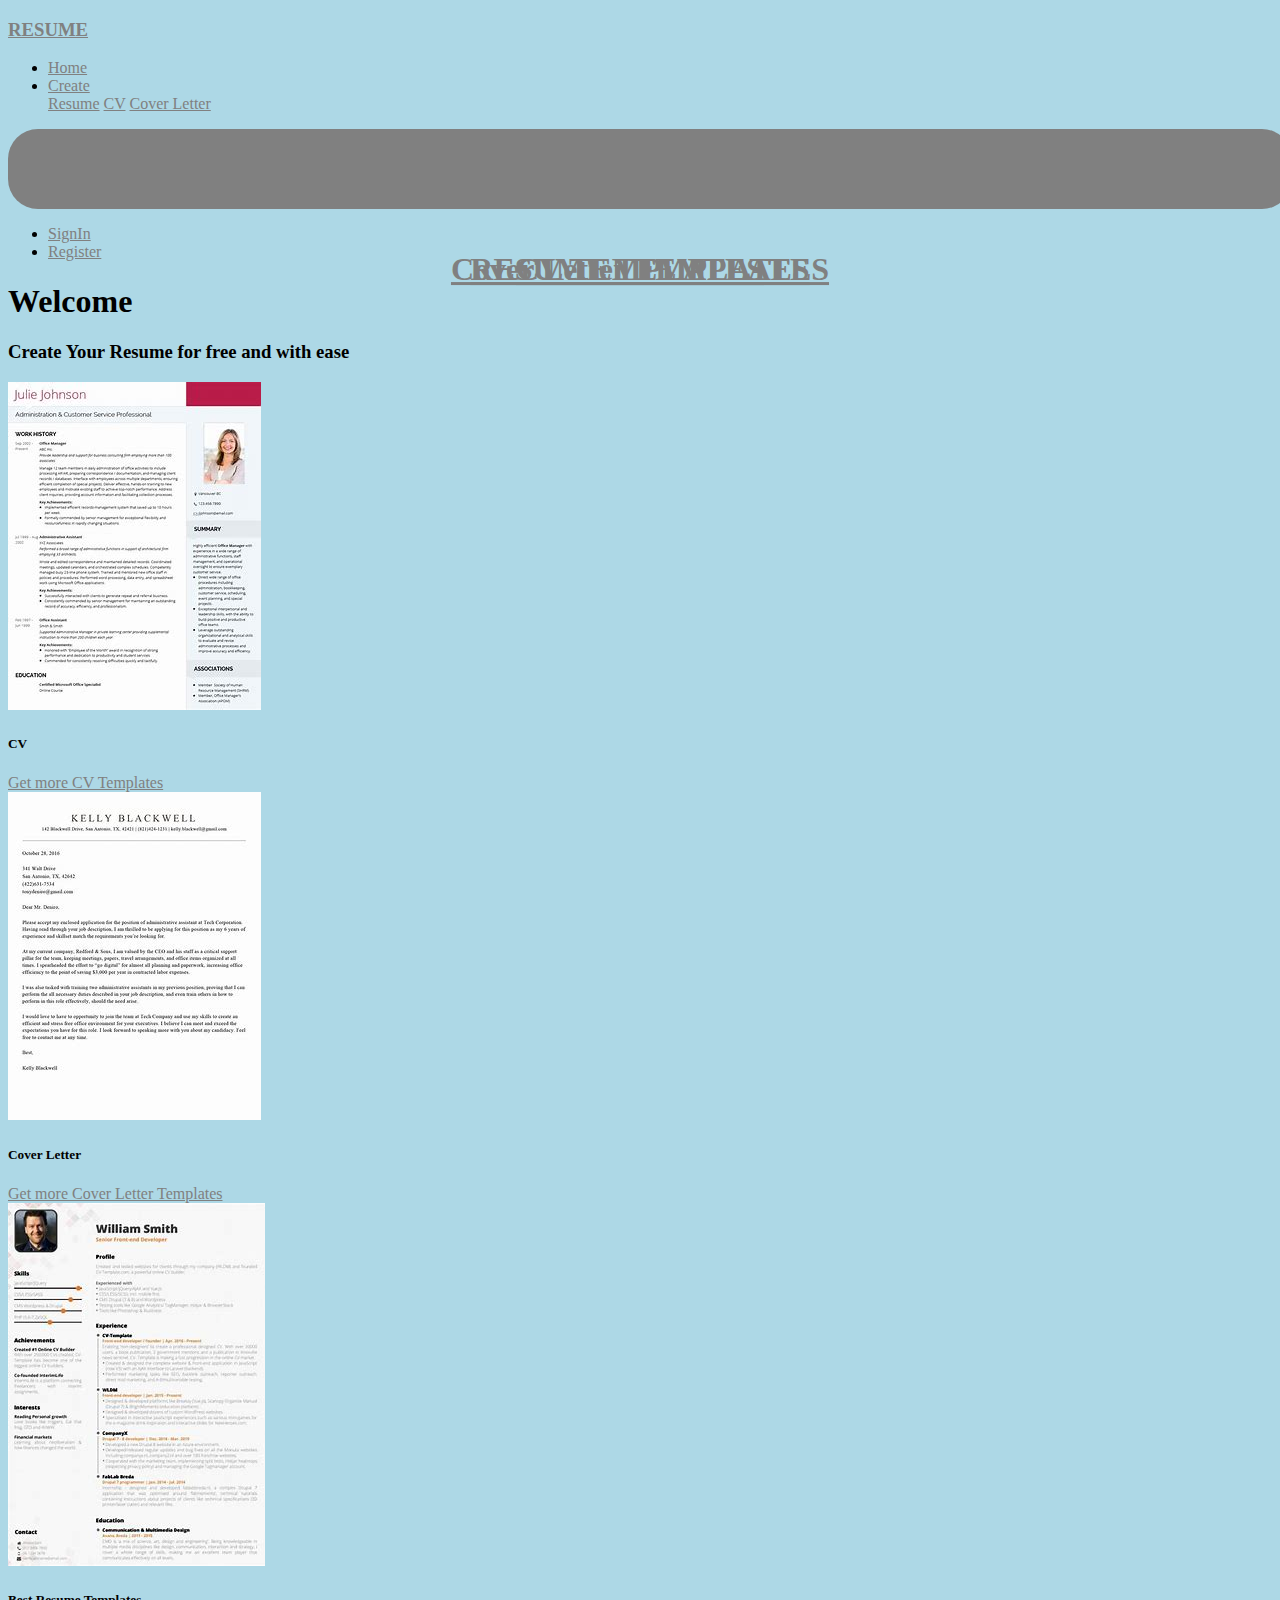
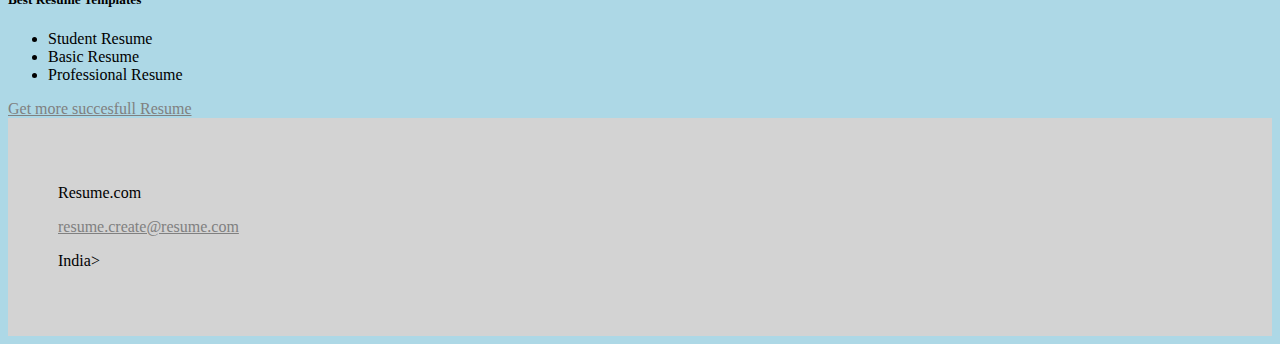
<file: index.html>
<!DOCTYPE html>
<html lang="en" dir="ltr">
  <head>
    <meta charset="utf-8">
    <meta name="viewport" content="width=device-width, initial-scale=1.0">
    <link rel="stylesheet" href="https://stackpath.bootstrapcdn.com/bootstrap/4.5.0/css/bootstrap.min.css" integrity="sha384-9aIt2nRpC12Uk9gS9baDl411NQApFmC26EwAOH8WgZl5MYYxFfc+NcPb1dKGj7Sk" crossorigin="anonymous">
    <script src="https://code.jquery.com/jquery-3.5.1.slim.min.js" integrity="sha384-DfXdz2htPH0lsSSs5nCTpuj/zy4C+OGpamoFVy38MVBnE+IbbVYUew+OrCXaRkfj" crossorigin="anonymous"></script>
    <script src="https://cdn.jsdelivr.net/npm/popper.js@1.16.0/dist/umd/popper.min.js" integrity="sha384-Q6E9RHvbIyZFJoft+2mJbHaEWldlvI9IOYy5n3zV9zzTtmI3UksdQRVvoxMfooAo" crossorigin="anonymous"></script>

    <script src="https://stackpath.bootstrapcdn.com/bootstrap/4.5.0/js/bootstrap.min.js" integrity="sha384-OgVRvuATP1z7JjHLkuOU7Xw704+h835Lr+6QL9UvYjZE3Ipu6Tp75j7Bh/kR0JKI" crossorigin="anonymous"></script>
    <link rel="stylesheet" href="index.css">
    <link rel="stylesheet" href="https://use.fontawesome.com/releases/v5.5.0/css/all.css" integrity="sha384-B4dIYHKNBt8Bc12p+WXckhzcICo0wtJAoU8YZTY5qE0Id1GSseTk6S+L3BlXeVIU" crossorigin="anonymous">
    <link rel="stylesheet" href="https://stackpath.bootstrapcdn.com/bootstrap/4.1.3/css/bootstrap.min.css" integrity="sha384-MCw98/SFnGE8fJT3GXwEOngsV7Zt27NXFoaoApmYm81iuXoPkFOJwJ8ERdknLPMO" crossorigin="anonymous">


    <title>RESUME</title>

  </head>
  <body>
    <nav class = 'navbar fixed-top navbar-expand-lg navbar-dark bg-dark' >
      <a class="navbar-brand" href="#">
      <h3>RESUME</h3>
      </a>
      <div class="collapse navbar-collapse" id="navbar-SupportedContent">
        <ul class = "navbar-nav mr-auto">
          <li class = "nav-item active">
              <a class="nav-link" href="#">Home</a>
          </li>
          <li class="nav-item dropdown">
        <a class="nav-link dropdown-toggle" href="#" id="navbarDropdown" role="button" data-toggle="dropdown" aria-haspopup="true" aria-expanded="false">
          Create
        </a>
        <div class="dropdown-menu" aria-labelledby="navbarDropdown">
          <a class="dropdown-item" href="create.html">Resume</a>
          <a class="dropdown-item" href="create.html">CV</a>

          <a class="dropdown-item" href="create.html">Cover Letter</a>
        </div>
      </li>

        </ul>

        <div class="container h-100" class="searchbar">
      <div class="d-flex justify-content-center h-100">
        <div class="searchbar">
          <input class="search_input" type="text" name="" placeholder="Search...">
          <a href="#" class="search_icon"><i class="fas fa-search"></i></a>
        </div>
      </div>
    </div>
        <ul class="navbar-nav mr-auto">
          <li class="nav-item active">
            <a class = "nav-link" href="forms.html">SignIn</a>
          </li>
          <li>
            <a class = "nav-link" href="register.html">Register</a>



          </li>
        </ul>


      </div>


    </nav>
    <div class="container">
      <div class="jumbotron">
        <div class="container">
          <h1 class="display-2">Welcome</h1>
          <h3>Create Your Resume for free and with ease</h3>


        </div>


      </div>


    </div>

      <div class="container">
      <div class="row">
        <div class="col-sm">
          <div class="card" style="width: 18rem;">
            <div class="container">
              <img src="OIP (1).jfif" class="card-img-top" alt="...">
              <div class="centered">
               <a class="stretched-link" href="#">
<h1>CV TEMPLATES</h1>
               </a>
              </div>
            </div>
      <div class="card-body">
        <h5 class="card-title">CV</h5>
      </div>
      <ul class="list-group list-group-flush">

      </ul>
      <div class="card-body">
        <a href="#" class="card-link">Get more CV Templates</a>

      </div>

        </div>
      </div>
    <div class="col-sm">
      <div class="card" style="width: 18rem;">
        <div class="container">
          <img src="OIP (2).jfif" class="card-img-top" alt="...">
          <div class="centered">
           <a class="stretched-link" href="#">
      <h1>Cover Letter TEMPLATES</h1>
           </a>
          </div>
        </div>
  <div class="card-body">
    <h5 class="card-title">Cover Letter</h5>

  </div>
  <ul class="list-group list-group-flush">

  </ul>
  <div class="card-body">
    <a href="#" class="card-link">Get more Cover Letter Templates</a>

  </div>
    </div>
  </div>
    <div class="col-sm">
      <div class="card" style="width: 18rem;">
  <div class="container">
    <img src="download.jfif" class="card-img-top" alt="...">
    <div class="centered">
    <a href="#">
 <h1>RESUME TEMPLATES</h1>
    </a>
    </div>
  </div>
  <div class="card-body">
    <h5 class="card-title"> Best Resume Templates </h5>
    <p class="card-text"></p>
  </div>
  <ul class="list-group list-group-flush">
    <li class="list-group-item">Student Resume</li>
    <li class="list-group-item">Basic Resume</li>
    <li class="list-group-item">Professional Resume</li>
  </ul>
  <div class="card-body">
    <a href="#" class="card-link">Get more succesfull Resume</a>

  </div>
    </div>
  </div>
</div>

    </div>
  </div>
    <div class="background">
      <footer id='footer'>
         <p>Resume.com</p>
         <p><a href="mailto:hege@example.com">resume.create@resume.com</a></p>
         <p>India>
     </footer>
    </body>

    </div>
</html>
</file>
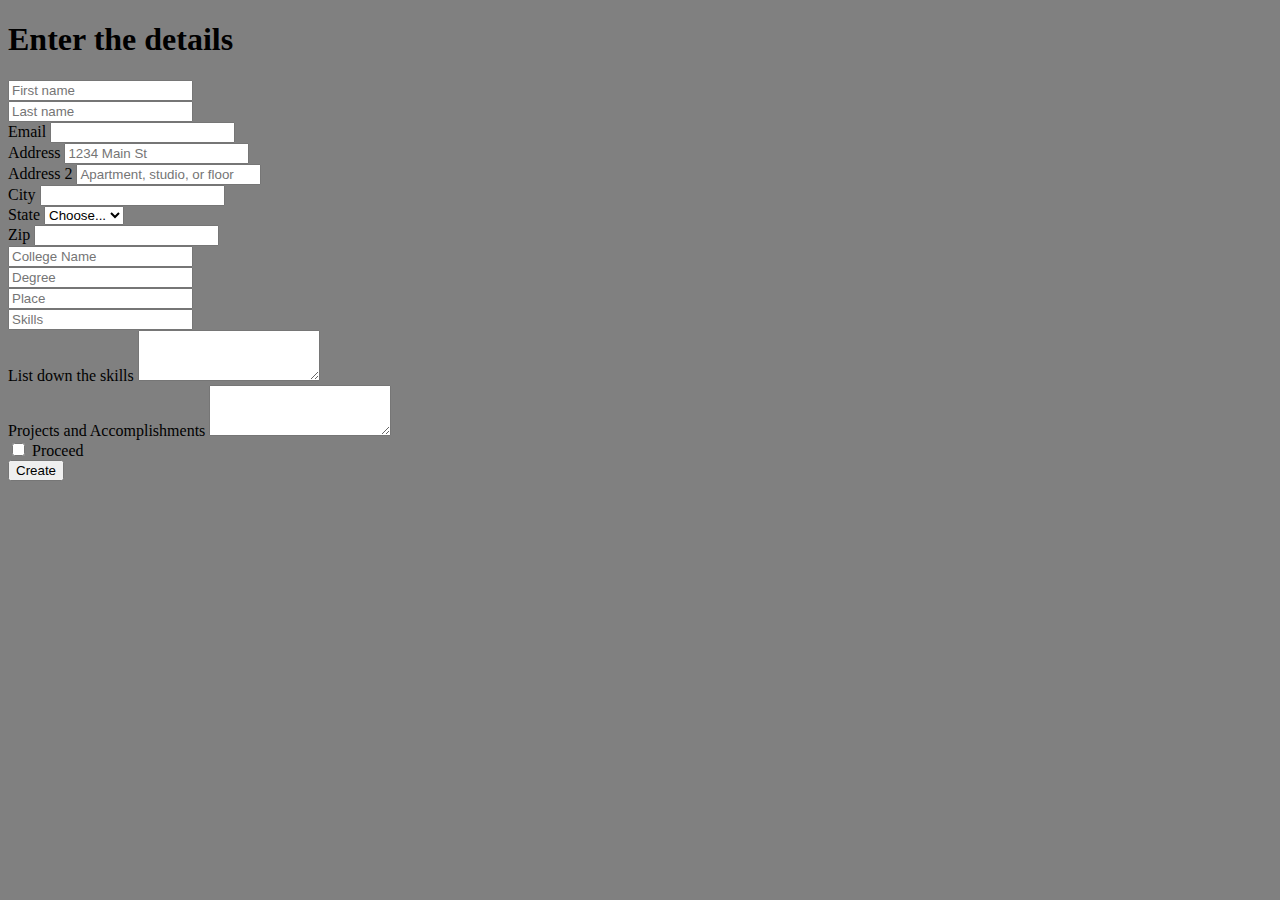
<file: create.html>
<!DOCTYPE html>
<html lang="en" dir="ltr">
  <head>
    <meta charset="utf-8">
    <link rel="stylesheet" href="https://stackpath.bootstrapcdn.com/bootstrap/4.5.0/css/bootstrap.min.css" integrity="sha384-9aIt2nRpC12Uk9gS9baDl411NQApFmC26EwAOH8WgZl5MYYxFfc+NcPb1dKGj7Sk" crossorigin="anonymous">

    <title>CREATE</title>
    <style media="screen">
      body{
        background-color: grey;      }
    </style>
  </head>
  <body>
    <div class="container">
      <h1>Enter the details </h1>
      <form>
    <div class="form-col">
      <div class="form-group col-md-6">
        <div class="row">
          <input type="text" class="form-control" placeholder="First name">
        </div>

      </div>

      <div class="form-group col-md-6">
        <div class="row">
          <input type="text" class="form-control" placeholder="Last name">
        </div>
      </div>


      </div>

    <div class="form-row">
    <div class="form-group col-md-6">
      <label for="inputEmail4">Email</label>
      <input type="email" class="form-control" id="inputEmail4">
    </div>

  </div>
  <div class="form-group">
    <label for="inputAddress">Address</label>
    <input type="text" class="form-control" id="inputAddress" placeholder="1234 Main St">
  </div>
  <div class="form-group">
    <label for="inputAddress2">Address 2</label>
    <input type="text" class="form-control" id="inputAddress2" placeholder="Apartment, studio, or floor">
  </div>
  <div class="form-row">
    <div class="form-group col-md-6">
      <label for="inputCity">City</label>
      <input type="text" class="form-control" id="inputCity">
    </div>
    <div class="form-group col-md-4">
      <label for="inputState">State</label>
      <select id="inputState" class="form-control">
        <option selected>Choose...</option>
        <option>...</option>
      </select>
    </div>
    <div class="form-group col-md-2">
      <label for="inputZip">Zip</label>
      <input type="text" class="form-control" id="inputZip">
    </div>
  </div>

  <div class="form-group col-md-6">
    <div class="row">
      <input type="text" class="form-control" placeholder="College Name">
    </div>
  </div>
  <div class="form-group col-md-6">
    <div class="row">
      <input type="text" class="form-control" placeholder="Degree">
    </div>
  </div>
  <div class="form-group col-md-4">
    <div class="row">
      <input type="text" class="form-control" placeholder="Place">
    </div>
  </div>
  <div class="form-group col-md-4">
    <div class="row">
      <input type="text" class="form-control" placeholder="Skills">
    </div>
  </div>
  <div class="form-group col-md-4">
    <label for="exampleFormControlTextarea1">List down the skills</label>
    <textarea class="form-control" id="exampleFormControlTextarea1" rows="3"></textarea>
  </div>
  <div class="form-group">
    <label for="exampleFormControlTextarea1">Projects and Accomplishments</label>
    <textarea class="form-control" id="exampleFormControlTextarea1" rows="3"></textarea>
  </div>
  <div class="form-group">
    <div class="form-check">
      <input class="form-check-input" type="checkbox" id="gridCheck">
      <label class="form-check-label" for="gridCheck">
        Proceed
      </label>
    </div>
  </div>
  <button type="submit" class="btn btn-primary">Create</button>
  </form>

    </div>

  </body>
</html>
</file>
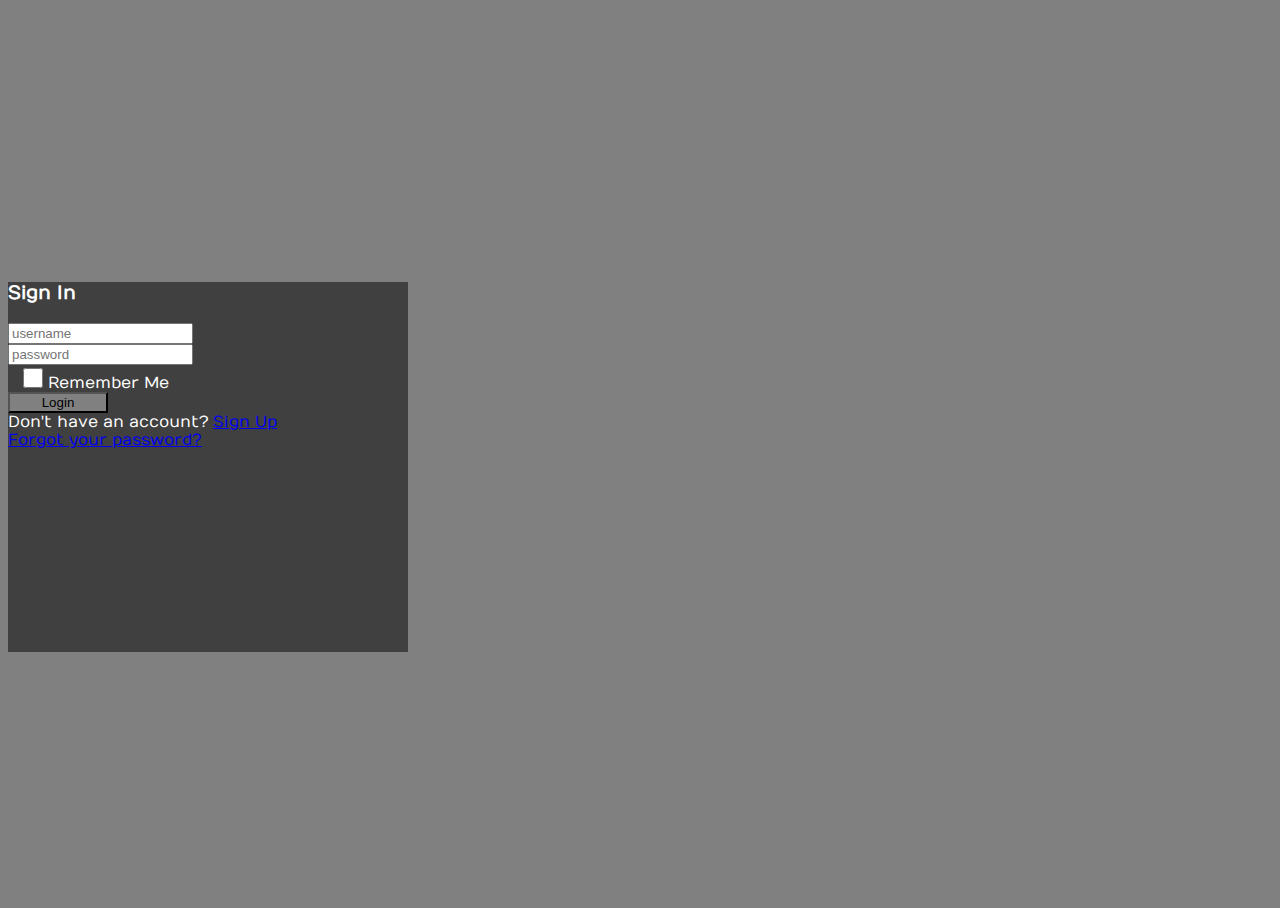
<file: forms.html>
<!DOCTYPE html>
<html lang="en" dir="ltr">
  <head>
    <meta charset="utf-8">
    <link rel="stylesheet" href="https://stackpath.bootstrapcdn.com/bootstrap/4.1.3/css/bootstrap.min.css" integrity="sha384-MCw98/SFnGE8fJT3GXwEOngsV7Zt27NXFoaoApmYm81iuXoPkFOJwJ8ERdknLPMO" crossorigin="anonymous">
    <link rel="stylesheet" href="https://use.fontawesome.com/releases/v5.3.1/css/all.css" integrity="sha384-mzrmE5qonljUremFsqc01SB46JvROS7bZs3IO2EmfFsd15uHvIt+Y8vEf7N7fWAU" crossorigin="anonymous">
    <link rel="stylesheet" type="text/css" href="forms.css">



    <title>SignIn</title>
  </head>
  <body>
    <div class="container">
	<div class="d-flex justify-content-center h-100">
		<div class="card">
			<div class="card-header">
				<h3>Sign In</h3>
				
			</div>
			<div class="card-body">
				<form>
					<div class="input-group form-group">
						<div class="input-group-prepend">
							<span class="input-group-text"><i class="fas fa-user"></i></span>
						</div>
						<input type="text" class="form-control" placeholder="username">

					</div>
					<div class="input-group form-group">
						<div class="input-group-prepend">
							<span class="input-group-text"><i class="fas fa-key"></i></span>
						</div>
						<input type="password" class="form-control" placeholder="password">
					</div>
					<div class="row align-items-center remember">
						<input type="checkbox">Remember Me
					</div>
					<div class="form-group">
						<input type="submit" value="Login" class="btn float-right login_btn">
					</div>
				</form>
			</div>
			<div class="card-footer">
				<div class="d-flex justify-content-center links">
					Don't have an account?<a href="#">Sign Up</a>
				</div>
				<div class="d-flex justify-content-center">
					<a href="#">Forgot your password?</a>
				</div>
			</div>
		</div>
	</div>
</div>
  </body>
</html>
</file>
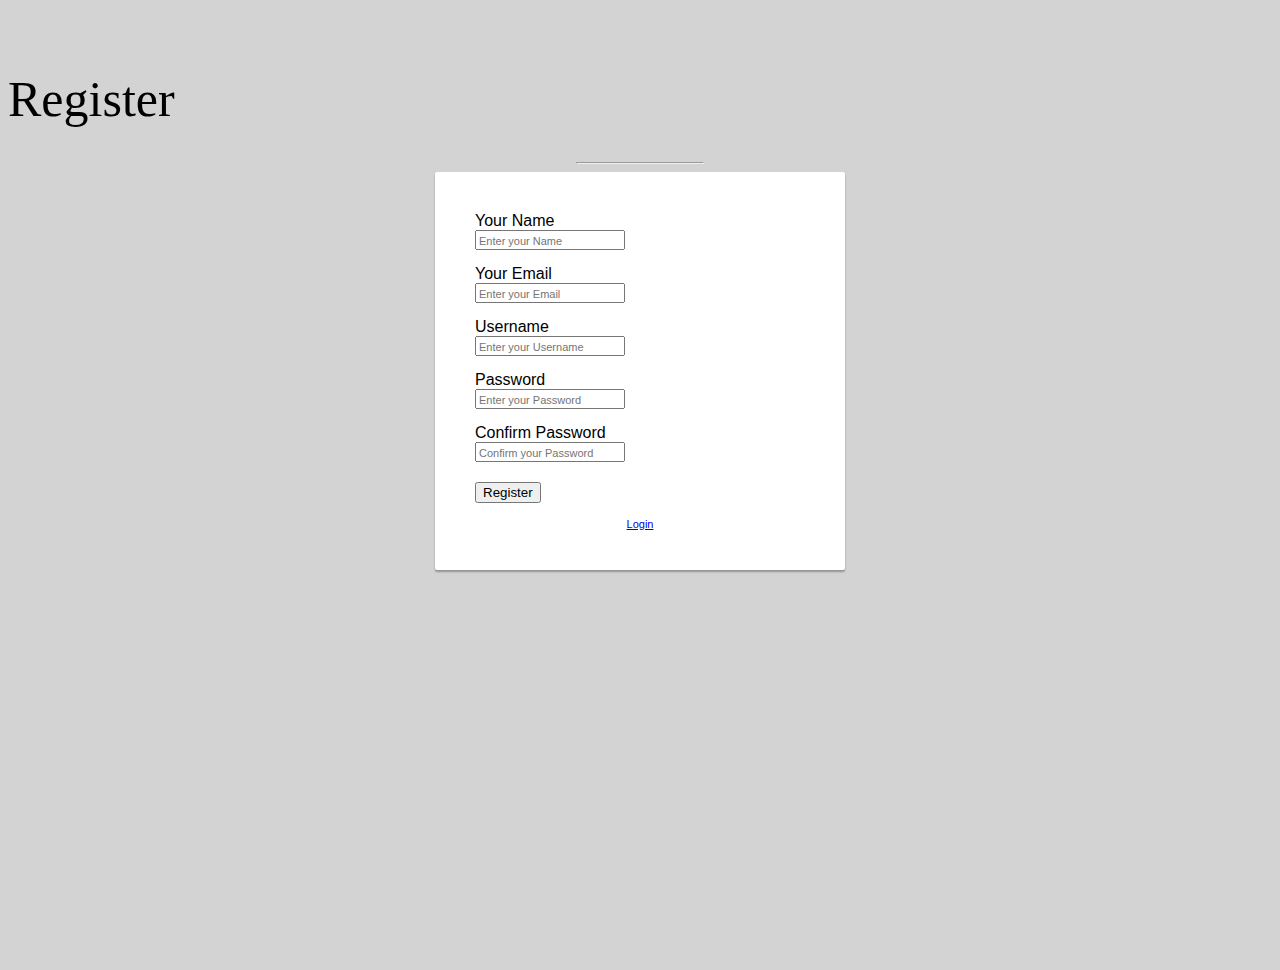
<file: register.html>
<!DOCTYPE html>
<html lang="en" dir="ltr">
  <head>
     <meta charset="utf-8">

    <link rel="stylesheet" href="https://stackpath.bootstrapcdn.com/bootstrap/4.5.0/css/bootstrap.min.css" integrity="sha384-9aIt2nRpC12Uk9gS9baDl411NQApFmC26EwAOH8WgZl5MYYxFfc+NcPb1dKGj7Sk" crossorigin="anonymous">
     <link rel="stylesheet" href="https://use.fontawesome.com/releases/v5.5.0/css/all.css" integrity="sha384-B4dIYHKNBt8Bc12p+WXckhzcICo0wtJAoU8YZTY5qE0Id1GSseTk6S+L3BlXeVIU" crossorigin="anonymous">

     <link rel="stylesheet" href="https://stackpath.bootstrapcdn.com/bootstrap/4.1.3/css/bootstrap.min.css" integrity="sha384-MCw98/SFnGE8fJT3GXwEOngsV7Zt27NXFoaoApmYm81iuXoPkFOJwJ8ERdknLPMO" crossorigin="anonymous">

    <link rel="stylesheet" href="register.css">


  <title></title>
   </head>
  <body>
    <div class="container">
    <div class="row main">
      <div class="panel-heading">
               <div class="container">
                 <div class="panel-title text-center">
                    <h1 class="title">Register</h1>
                    <hr />
                  </div>
               </div>
            </div>
      <div class="main-login main-center">
        <form class="form-horizontal" method="post" action="#">

          <div class="form-group">
            <label for="name" class="cols-sm-2 control-label">Your Name</label>
            <div class="cols-sm-10">
              <div class="input-group">
                <span class="input-group-addon"><i class="fa fa-user fa" aria-hidden="true"></i></span>
                <input type="text" class="form-control" name="name" id="name"  placeholder="Enter your Name"/>
              </div>
            </div>
          </div>

          <div class="form-group">
            <label for="email" class="cols-sm-2 control-label">Your Email</label>
            <div class="cols-sm-10">
              <div class="input-group">
                <span class="input-group-addon"><i class="fa fa-envelope fa" aria-hidden="true"></i></span>
                <input type="text" class="form-control" name="email" id="email"  placeholder="Enter your Email"/>
              </div>
            </div>
          </div>

          <div class="form-group">
            <label for="username" class="cols-sm-2 control-label">Username</label>
            <div class="cols-sm-10">
              <div class="input-group">
                <span class="input-group-addon"><i class="fa fa-users fa" aria-hidden="true"></i></span>
                <input type="text" class="form-control" name="username" id="username"  placeholder="Enter your Username"/>
              </div>
            </div>
          </div>

          <div class="form-group">
            <label for="password" class="cols-sm-2 control-label">Password</label>
            <div class="cols-sm-10">
              <div class="input-group">
                <span class="input-group-addon"><i class="fa fa-lock fa-lg" aria-hidden="true"></i></span>
                <input type="password" class="form-control" name="password" id="password"  placeholder="Enter your Password"/>
              </div>
            </div>
          </div>

          <div class="form-group">
            <label for="confirm" class="cols-sm-2 control-label">Confirm Password</label>
            <div class="cols-sm-10">
              <div class="input-group">
                <span class="input-group-addon"><i class="fa fa-lock fa-lg" aria-hidden="true"></i></span>
                <input type="password" class="form-control" name="confirm" id="confirm"  placeholder="Confirm your Password"/>
              </div>
            </div>
          </div>

          <div class="form-group ">
            <button type="button" class="btn btn-primary btn-lg btn-block login-button">Register</button>
          </div>
          <div class="login-register">
                  <a href="index.php">Login</a>
               </div>
        </form>
      </div>
      </div>
    </div>


   </body>
 </html>
</file>
<file: index.css>
body{
  background-color: lightblue;
}
.background{
  background-color: lightgray;
  padding: 50px;
}

    .searchbar{
    height: 100%;
    width: 100%;
    margin: 0;
    padding: 0;
    background: #e74c3c;
    }

    .searchbar{
    margin-bottom: auto;
    margin-top: auto;
    height: 60px;
    background-color: gray;
    border-radius: 30px;
    padding: 10px;
    }

    .search_input{
    color: white;
    border: 0;
    outline: 0;
    background: none;
    width: 0;
    caret-color:transparent;
    line-height: 40px;
    transition: width 0.4s linear;
    }

    .searchbar:hover > .search_input{
    padding: 0 10px;
    width: 450px;
    caret-color:gray;
    transition: width 0.4s linear;
    }

    .searchbar:hover > .search_icon{
    background: white;
    color: #e74c3c;
    }

    .search_icon{
    height: 40px;
    width: 40px;
    float: right;
    display: flex;
    justify-content: center;
    align-items: center;
    border-radius: 50%;
    color:white;
    text-decoration:none;
    }
  .centered{
    position: absolute;
    top: 30%;

    left: 50%;
    transform: translate(-50%, -50%);
  }
  a:link {
  color: gray;
}

/* visited link */
a:visited {
  color: black;
}

/* mouse over link */
a:hover {
  color: hotpink;
}

/* selected link */
a:active {
  color: blue;
}
</file>
<file: forms.css>
/* Made with love by Mutiullah Samim*/

@import url('https://fonts.googleapis.com/css?family=Numans');

html,body{
background-color: gray;
background-size: cover;
background-repeat: no-repeat;
height: 100%;
font-family: 'Numans', sans-serif;
}

.container{
height: 100%;
align-content: center;
}

.card{
height: 370px;
margin-top: auto;
margin-bottom: auto;
width: 400px;
background-color: rgba(0,0,0,0.5) !important;
}



.social_icon span:hover{
color: white;
cursor: pointer;
}

.card-header h3{
color: white;
}



.input-group-prepend span{
width: 50px;
background-color: gray;
color: black;
border:0 !important;
}

input:focus{
outline: 0 0 0 0  !important;
box-shadow: 0 0 0 0 !important;

}

.remember{
color: white;
}

.remember input
{
width: 20px;
height: 20px;
margin-left: 15px;
margin-right: 5px;
}

.login_btn{
color: black;
background-color: gray;
width: 100px;
}

.login_btn:hover{
color: black;
background-color: white;
}

.links{
color: white;
}

.links a{
margin-left: 4px;
}
</file>
<file: register.css>
body, html{
     height: 100%;
 	background-repeat: no-repeat;
 	background-color: #d3d3d3;
 	font-family: 'Oxygen', sans-serif;
}

.main{
 	margin-top: 70px;
}

h1.title {
	font-size: 50px;
	font-family: 'Passion One', cursive;
	font-weight: 400;
}

hr{
	width: 10%;
	color: #fff;
}

.form-group{
	margin-bottom: 15px;
}

label{
	margin-bottom: 15px;
}

input,
input::-webkit-input-placeholder {
    font-size: 11px;
    padding-top: 3px;
}

.main-login{
 	background-color: #fff;
    /* shadows and rounded borders */
    -moz-border-radius: 2px;
    -webkit-border-radius: 2px;
    border-radius: 2px;
    -moz-box-shadow: 0px 2px 2px rgba(0, 0, 0, 0.3);
    -webkit-box-shadow: 0px 2px 2px rgba(0, 0, 0, 0.3);
    box-shadow: 0px 2px 2px rgba(0, 0, 0, 0.3);

}

.main-center{
 	margin-top: 30px;
 	margin: 0 auto;
 	max-width: 330px;
    padding: 40px 40px;

}

.login-button{
	margin-top: 5px;
}

.login-register{
	font-size: 11px;
	text-align: center;
}
</file>
